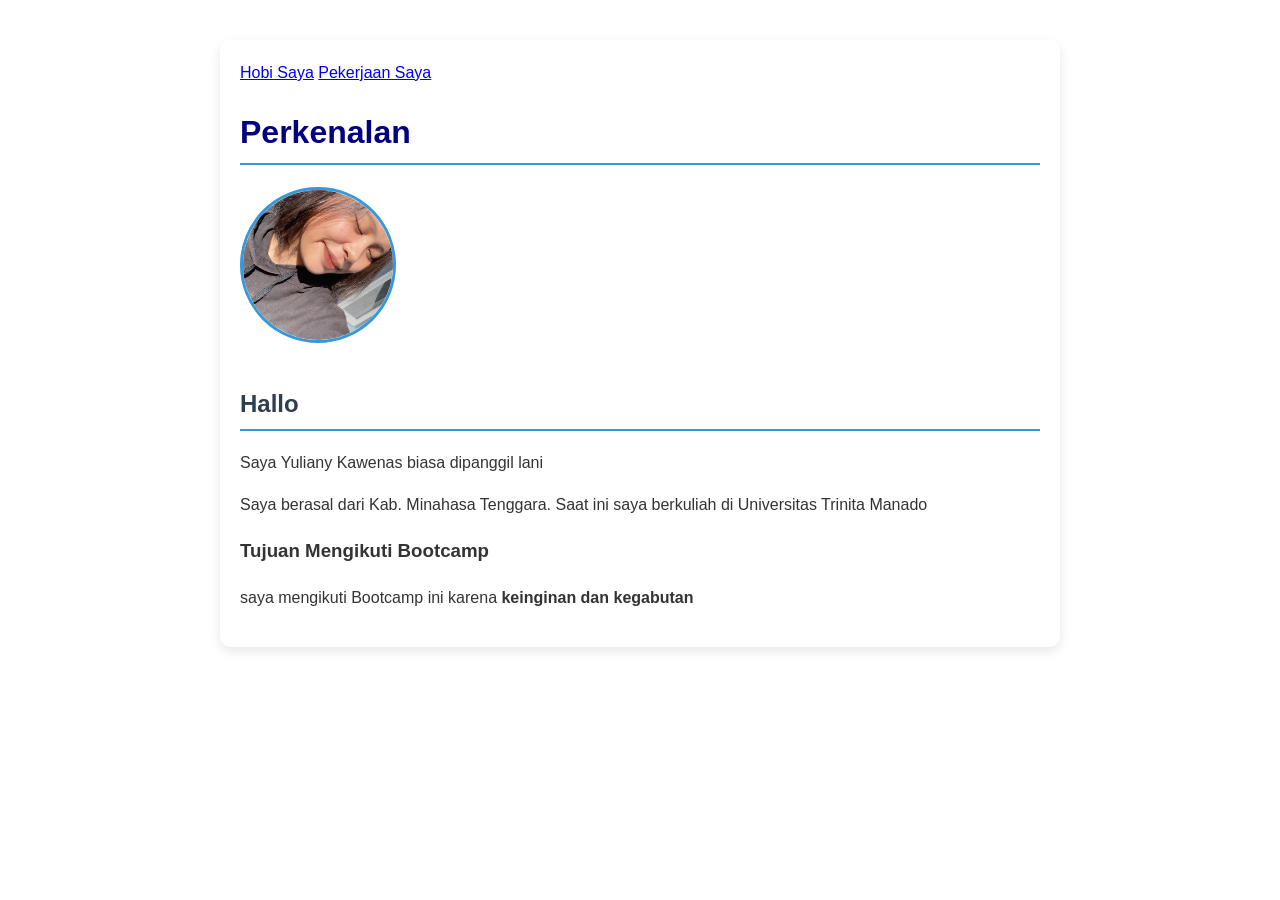
<file: index.html>
<!DOCTYPE html>
<html lang="id">
    <head>
        <meta charset="UTF-8" />
        <meta name="viewport" content="width=device-width, initial-scale=1.0" />
        <title>Profil Saya</title>
        <style>
            body {
    font-family: 'Segoe UI', Tahoma, Geneva, Verdana, sans-serif;
    background-color: #f4f7f6; /* Warna latar belakang yang lembut */
    color: #333333;            /* Warna teks agar nyaman dibaca */
    line-height: 1.6;          /* Jarak antar baris teks */
    max-width: 800px;          /* Membatasi lebar konten */
    margin: 40px auto;         /* Posisi agar berada di tengah halaman */
    padding: 20px;
    background-color: #ffffff; /* Kotak konten utama berwarna putih */
    box-shadow: 0 4px 12px rgba(0, 0, 0, 0.1); /* Efek bayangan lembut */
    border-radius: 10px;       /* Membuat sudut halaman melengkung */
}

h1, h2 {
    color: #2c3e50;            /* Warna judul agar lebih elegan */
    border-bottom: 2px solid #3498db; /* Garis bawah pada judul */
    padding-bottom: 5px;
}

img {
    border-radius: 50%;        /* Mengubah foto profil menjadi bentuk lingkaran */
    width: 150px;              /* Mengatur ukuran lebar foto */
    height: 150px;             /* Mengatur ukuran tinggi foto */
    object-fit: cover;         /* Memastikan gambar tidak gepeng */
    border: 3px solid #3498db; /* Bingkai di sekeliling foto */
    margin-bottom: 15px;
}

nav a {
    text-decoration: none;
    color: #3498db;
    font-weight: bold;
    margin-right: 15px;
}

nav a:hover {
    color: #2980b9;            /* Efek saat kursor menyentuh menu */
    text-decoration: underline;
}
        </style>

          <link rel="stylesheet" href="css/css/style.css">
          
    </head>
    <body>
        <a href="hobi.html">Hobi Saya</a>
        <a href="Kerja/index.html">Pekerjaan Saya</a>
        <h1>Perkenalan</h1>

   <img src="img/foto.jpg.JPEG" alt="foto saya" width="100">
   
        <!--kita akan membuat halaman yang berisi profil kita 
        dalam halamn ini berisi biodata, data siswa dan keahlian yang kita miliki
        -->
     <h2>Hallo</h2>
     <p>Saya Yuliany Kawenas biasa dipanggil lani</p>
     <p>Saya berasal dari Kab. Minahasa Tenggara. Saat ini saya berkuliah di Universitas Trinita Manado</p>
     <h3>Tujuan Mengikuti Bootcamp</h3>
     <p>saya mengikuti Bootcamp ini karena <strong> keinginan dan kegabutan</strong></p>

    </body>
</html>
</file>
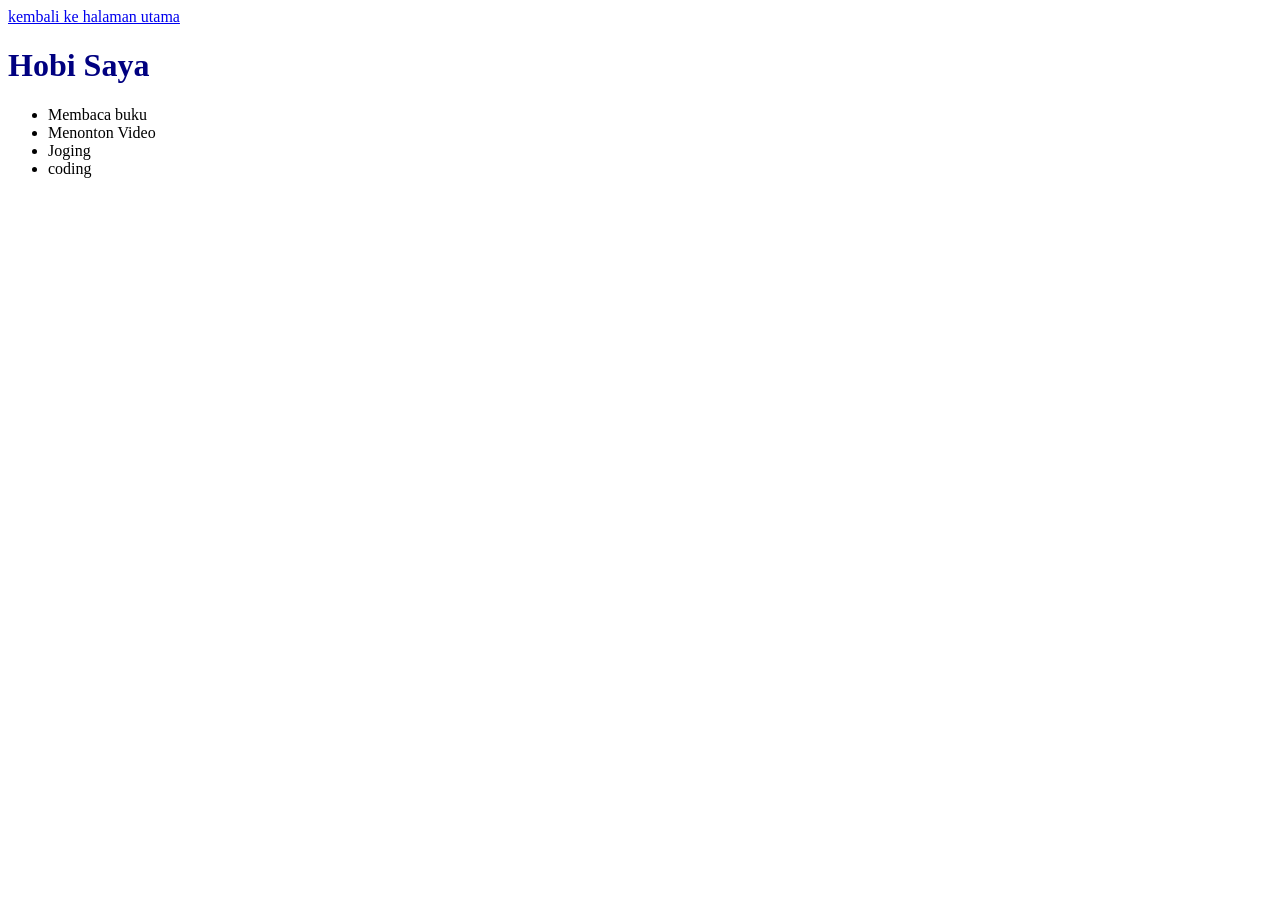
<file: hobi.html>
<!DOCTYPE html>
<html lang="id">
    <head>
        <meta charset="UTF-8" />
        <meta name="viewport" content="width=device-width, initial-scale=1.0" />
        <title>Judul di Tab Browser</title>
        
        <link rel="stylesheet" href="css/css/style.css">
    </head>
    <body>
        <a href="index.html">kembali ke halaman utama</a>
        <h1>Hobi Saya</h1>
        <ul>
            <li>Membaca buku</li>
            <li>Menonton Video</li>
            <li>Joging</li>
            <li>coding</li>
        </ul>
    </body>
</html>
</file>
<file: css/css/style.css>
h1 {color: navy; } 
header{
    width: 100%;
    height: 5rm;
    background-color: rebeccapurple;
    font-family: fantasy;
}
.nav {
    display: block;
    padding: 0.2rem 0.5rem;
}
#link {
    display: block;
}
</file>
